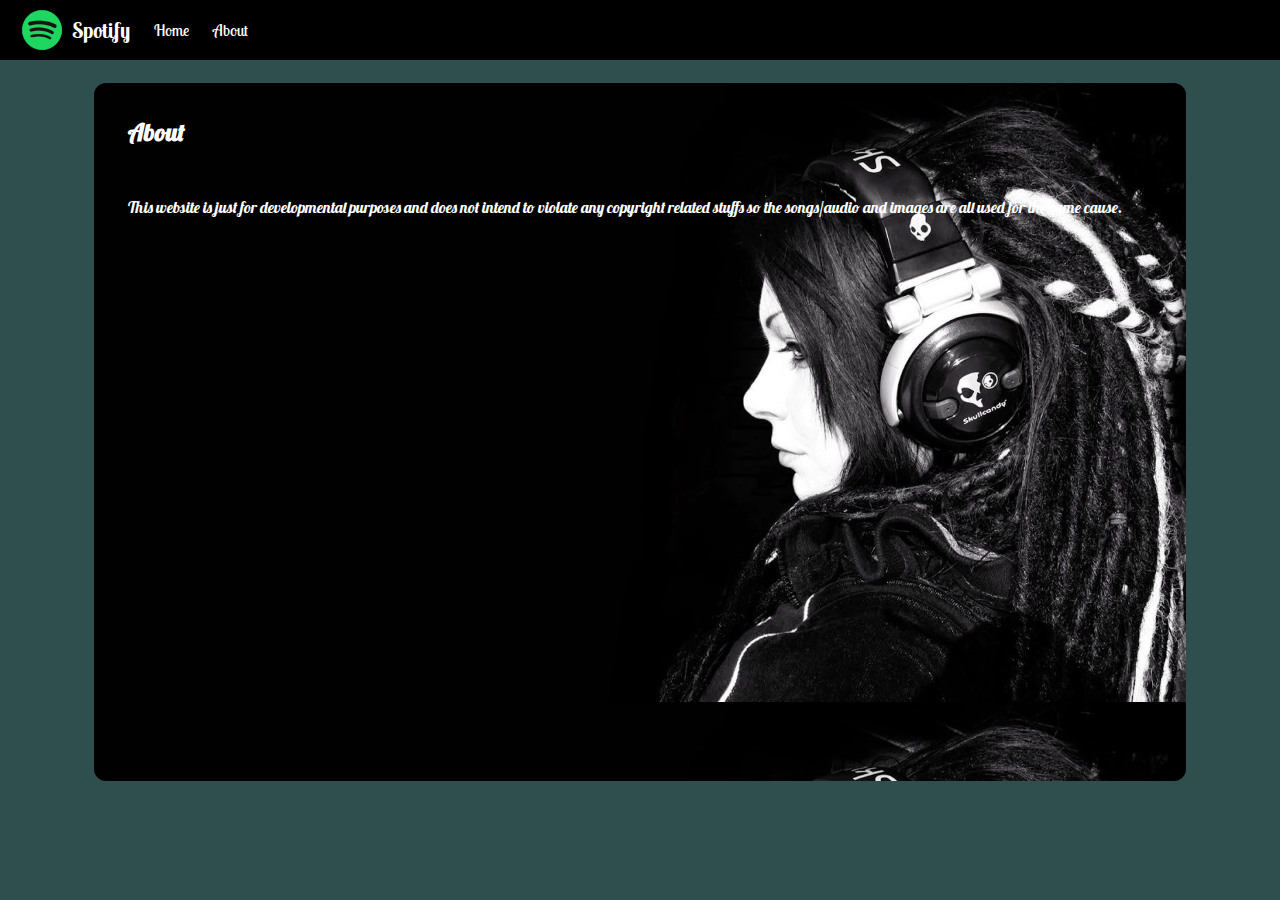
<file: about.html>
<!DOCTYPE html>
<html lang="en">

<head>
    <meta charset="UTF-8">
    <meta http-equiv="X-UA-Compatible" content="IE=edge">
    <meta name="viewport" content="width=device-width, initial-scale=1.0">
    <link rel="stylesheet" href="style.css">
    <title>SpotifyC - About</title>
</head>

<body>
    <nav>
        <ul>
            <li class="brand"><img src="assets/images/logo.png" alt="Spotify"> Spotify</li>
            <li><a href="/">Home</a></li>
            <li><a href="/about.html">About</a></li>
        </ul>
    </nav>

    <div class="container" style="height: 70vh;">
        <div class="songList">
            <h2>About</h2>
            <div class="songItemContainer">
                This website is just for developmental purposes and does not intend to violate any copyright related stuffs so the songs/audio and images are all used for the same cause.
            </div>
        </div>
    </div>
</body>

</html>
</file>
<file: style.css>
@import url('https://fonts.googleapis.com/css2?family=Lobster&family=Lobster+Two&display=swap');
@import url('https://fonts.googleapis.com/css2?family=Lobster&display=swap');

body {
    -ms-overflow-style: none;
    /* Internet Explorer 10+ */
    scrollbar-width: none;
    /* Firefox */

    background-color: darkslategrey;
}

body::-webkit-scrollbar {
    display: none;
    /* Safari and Chrome */
}

* {
    margin: 0;
    padding: 0;
}

nav {
    font-family: 'Lobster Two', cursive;
    position: sticky;
    top: 0;
}

nav ul {
    display: flex;
    align-items: center;
    list-style-type: none;
    height: 60px;
    background-color: black;
    color: white;
}

nav ul li {
    padding: 0 12px;
}

.brand {
    display: flex;
    align-items: center;
    font-weight: bolder;
    font-size: 1.3rem;
}

.brand img {
    width: 44px;
    padding: 0 8px;
}

nav a {
    text-decoration: none;
    color: white;
}

#gif {
    position: fixed;
    top: 7px;
    width: 50px;
    right: 7px;
    opacity: 0;
    transition: opacity 0.5s;
}

.container {
    height: 100%;
    background-color: black;
    color: white;
    font-family: 'Lobster', cursive;
    display: flex;
    width: 80%;
    margin: 23px auto;
    padding: 34px;
    border-radius: 12px;
    background-image: url("assets/images/bg1.jpg");
}

.songItemContainer {
    margin-top: 50px;
}

.songItem {
    height: 50px;
    background-color: white;
    display: flex;
    width: 100%;
    color: black;
    justify-content: space-between;
    align-items: center;
    margin: 12px 0;
    border-radius: 10px;
}

.songItem img {
    width: 40px;
    margin: 0 23px;
    border-radius: 50%;
}

.songItem i {
    margin-right: 20px;
    cursor: pointer;
}

.timestamp {
    margin: 0 10px;
}

.bottom {
    position: sticky;
    bottom: 0;
    height: 85px;
    background-color: black;
    display: flex;
    justify-content: center;
    align-items: center;
    color: white;
    flex-direction: column;
}

.icons {
    margin-top: 14px;
    width: 100px;
    display: flex;
    justify-content: space-between;
}

.icons i {
    cursor: pointer;
}

#myProgressBar {
    width: 80vw;
    cursor: pointer;
    position: absolute;
    bottom: 70px;

    /* range bar styles */

    /* for chrome */
    -webkit-appearance: none;
    appearance: none;
    background: rgba(255, 255, 255, 0.6);
    background-image: linear-gradient(#ff4500, #ff4500);
    background-size: 0% 100%;
    background-repeat: no-repeat;
    cursor: pointer;
    border-radius: 5px;
}

/***** Track Styles *****/
/***** Chrome, Safari, Opera, and Edge Chromium *****/
#myProgressBar::-webkit-slider-runnable-track {
    background: transparent;
    height: 6px;
}

/******** Firefox ********/
#myProgressBar::-moz-range-track {
    background: transparent;
    height: 6px;
    border-radius: 5px;
}

/***** Thumb Styles *****/
/***** Chrome, Safari, Opera, and Edge Chromium *****/
#myProgressBar::-webkit-slider-thumb {
    -webkit-appearance: none;
    /* Override default look */
    appearance: none;
    margin-top: -5px;
    /* Centers thumb on the track */
    background-color: red;
    height: 17px;
    width: 17px;
    border-radius: 50%;
    border: 0.1px solid orangered;
}

/***** Firefox *****/
#myProgressBar::-moz-range-thumb {
    border: 0.1px solid orangered;
    border-radius: 50%;
    background-color: red;
    height: 17px;
    width: 17px;
}

/***** Focus Styles *****/
/* Removes default focus */
#myProgressBar:focus {
    outline: none;
}

/***** Chrome, Safari, Opera, and Edge Chromium *****/
#myProgressBar:focus::-webkit-slider-thumb {
    border: 0.1px solid red;
    outline: 0.8px solid red;
    outline-offset: 0.15rem;
}

/******** Firefox ********/
#myProgressBar:focus::-moz-range-thumb {
    border: 0.1px solid red;
    outline: 0.8px solid red;
    outline-offset: 0.15rem;
}

#currTime {
    position: absolute;
    left: 7vw;
    bottom: 65px;
    font-size: 16px;
}

#totDuration {
    position: absolute;
    right: 7vw;
    bottom: 65px;
    font-size: 16px;
}

.songInfo {
    position: absolute;
    left: 7vw;
    bottom: 25px;
    font-family: 'Lobster Two', cursive;
}

/* Media Queries */

@media screen and (max-width: 1350px) {
    #currTime {
        left: 6vw;
    }

    #totDuration {
        right: 6vw;
    }
}

@media screen and (max-width: 1000px) {
    #currTime {
        left: 5vw;
    }

    #totDuration {
        right: 5vw;
    }

    .icons {
        position: absolute;
        right: 7vw;
        bottom: 20px;
    }
}

@media screen and (max-width: 800px) {
    #currTime {
        left: 4vw;
    }

    #totDuration {
        right: 4vw;
    }
}

@media screen and (max-width: 650px) {
    #currTime {
        left: 3vw;
    }

    #totDuration {
        right: 3vw;
    }
}

@media screen and (max-width: 550px) {
    .container {
        padding: 20px;
    }

    .songNameCon {
        width: 50%;
    }

    .songItem img {
        margin: 0 10px;
        width: 35px;
    }

    .timestamp {
        font-size: 13px;
    }

    #currTime {
        left: 2vw;
    }

    #totDuration {
        right: 2vw;
    }

    .songInfo {
        left: 5vw;
        width: 50%;
        min-width: 170px;
        overflow: hidden;
    }

    #masterSongName {
        height: 22px;
        white-space: nowrap;
        overflow: visible;
        text-overflow: clip;

        /* animation properties */
        -moz-transform: translateX(100%);
        -webkit-transform: translateX(100%);
        transform: translateX(100%);

        -moz-animation: my-animation 15s linear infinite;
        -webkit-animation: my-animation 15s linear infinite;
        animation: my-animation 10s linear infinite;
    }
}

@media screen and (max-width: 475px) {
    .songItemContainer {
        margin-top: 20px;
    }

    #currTime {
        left: 0vw;
        margin-left: 5px;
    }

    #totDuration {
        right: 0vw;
        margin-right: 5px;
    }
}

@media screen and (max-width: 450px) {
    .songItem img {
        margin-right: 0px;
        margin-left: 5px;
    }

    .songItem i {
        margin-right: 15px;
    }

    .timestamp {
        margin-left: 5px;
    }

    #myProgressBar {
        width: 90vw;
        bottom: 75px;
    }

    #currTime {
        bottom: 52px;
        left: 4vw;
    }

    #totDuration {
        bottom: 52px;
        right: 4vw;
    }
}

/* Animations */

/* for Firefox */
@-moz-keyframes my-animation {
    from {
        -moz-transform: translateX(100%);
    }

    to {
        -moz-transform: translateX(-100%);
    }
}

/* for Chrome */
@-webkit-keyframes my-animation {
    from {
        -webkit-transform: translateX(100%);
    }

    to {
        -webkit-transform: translateX(-100%);
    }
}

@keyframes my-animation {
    from {
        -moz-transform: translateX(100%);
        -webkit-transform: translateX(100%);
        transform: translateX(100%);
    }

    to {
        -moz-transform: translateX(-100%);
        -webkit-transform: translateX(-100%);
        transform: translateX(-100%);
    }
}
</file>
